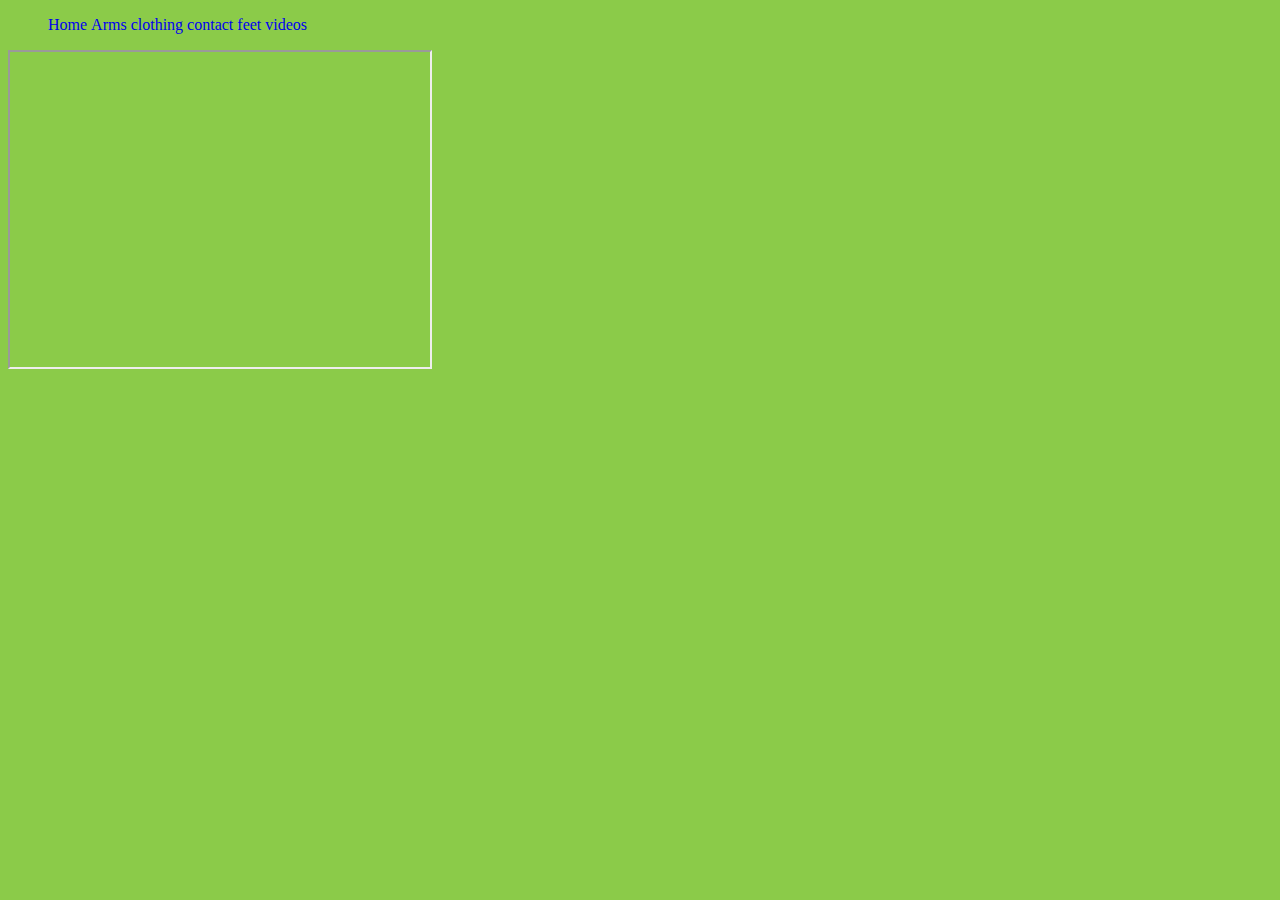
<file: index.html>
<!doctype html>
<html>
<head>
<meta charset="utf-8">
<title>Untitled Document</title>
	
	<link rel="stylesheet"type="text/css"href="css/mein.css">
	
</head>


		
<body>
	<ul> 
	
		<li><a href="index.html">Home</a></li>
		<li><a href="arm.html">Arms</a></li>
		<li><a href="clothing.html">clothing</a></li>
		<li><a href="contact.html">contact</a></li>
		<li><a href="feet.html">feet</a></li>
	
		 <li><a href="videos.html">videos</a></li>
	</ul>
	
</body>

<iframe width="420" height="315"
src="https://www.youtube.com/embed/tgbNymZ7vqY">
</iframe>



</html>
</file>
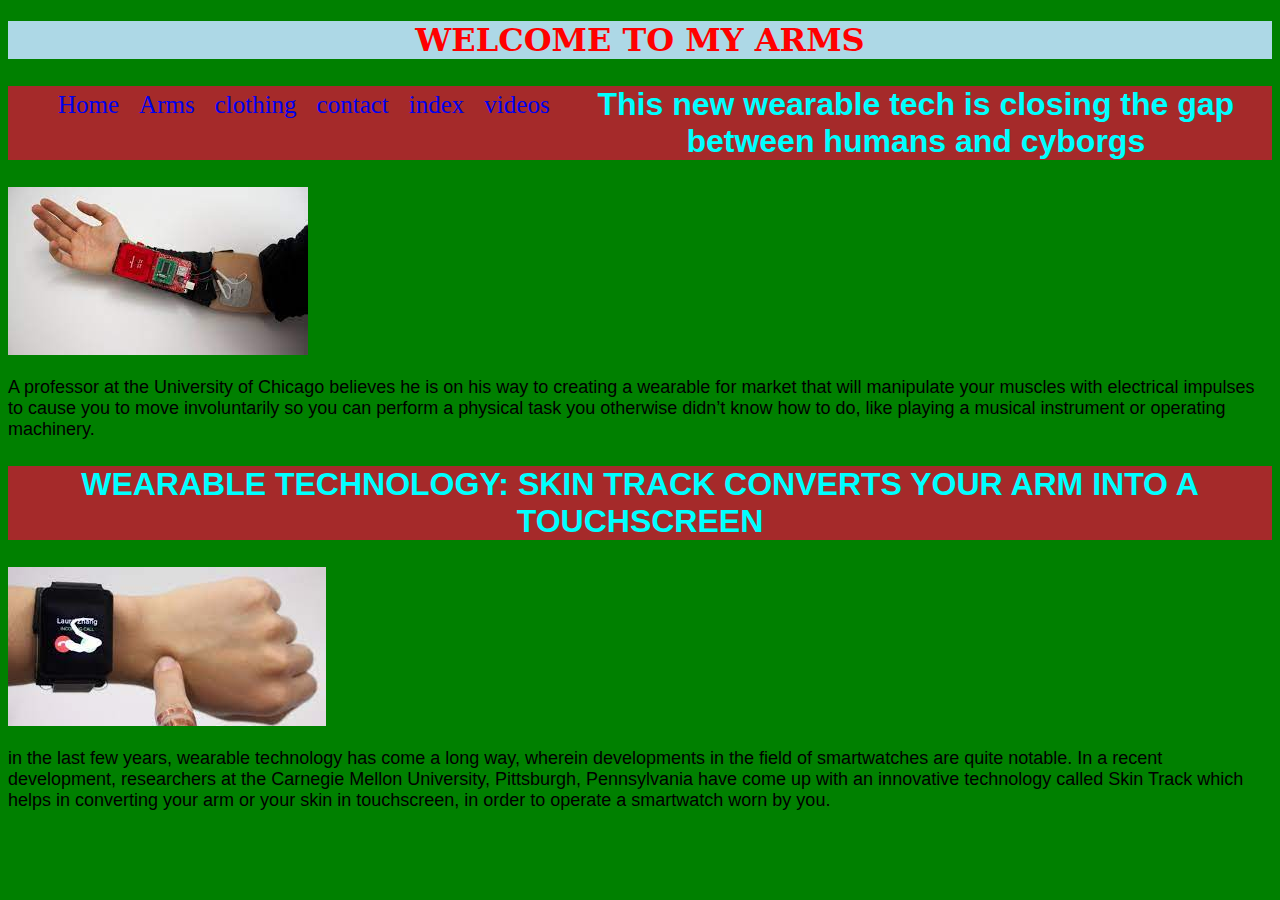
<file: arm.html>
<!doctype html>
<html>
<head>
<meta charset="utf-8">
<title>Untitled Document</title>
<link rel="stylesheet"type="text/css"href="css/mein.css">
		
	
<style>
	
		body{background-color:green;}
		h1{background-color:lightblue;text-transform: uppercase;text-align: center;color:red;font-family: Constantia, "Lucida Bright", "DejaVu Serif", Georgia, "serif";}
	a{display: inline;text-decoration: none;font-size: 25px;font-family: time new roman;float:left;padding: 10px;}
	a:hover{color:white;''}
	
	<img src="wearable1 image/feet1.png"width="288"height="283">
	<img src=
	<p>footwear specs:
	<ol>
	
	</style>	
	
	
	
	
</head>
  
<body>
	
	<h1>welcome to my arms</h1>
	
	<ul> 
	
		<li><a href="index.html">Home</a></li>
		<li><a href="arm.html">Arms</a></li>
		<li><a href="clothing.html">clothing</a></li>
		<li><a href="contact.html">contact</a></li>
		<li><a href="index.html">index</a></li>
	
		 <li><a href="videos.html">videos</a></li>
	</ul>
        
		<h2>This new wearable tech is closing the gap between humans and cyborgs</h2>
		<img src="images/arms 1.jpg">
		<p>A professor at the University of Chicago believes he is on his way to creating a wearable for market that will manipulate your muscles with electrical impulses to cause you to move involuntarily so you can perform a physical task you otherwise didn’t know how to do, like playing a musical instrument or operating machinery.</p>
		
		
		<h2>WEARABLE TECHNOLOGY: SKIN TRACK CONVERTS YOUR ARM INTO A TOUCHSCREEN</h2>
		<img src="images/arms 2.jpg">
		<p>in the last few years, wearable technology has come a long way, wherein developments in the field of smartwatches are quite notable. In a recent development, researchers at the Carnegie Mellon University, Pittsburgh, Pennsylvania have come up with an innovative technology called Skin Track which helps in converting your arm or your skin in touchscreen,  in order to operate a smartwatch worn by you.</p>
		
		
		

</body>
	
</html>
</file>
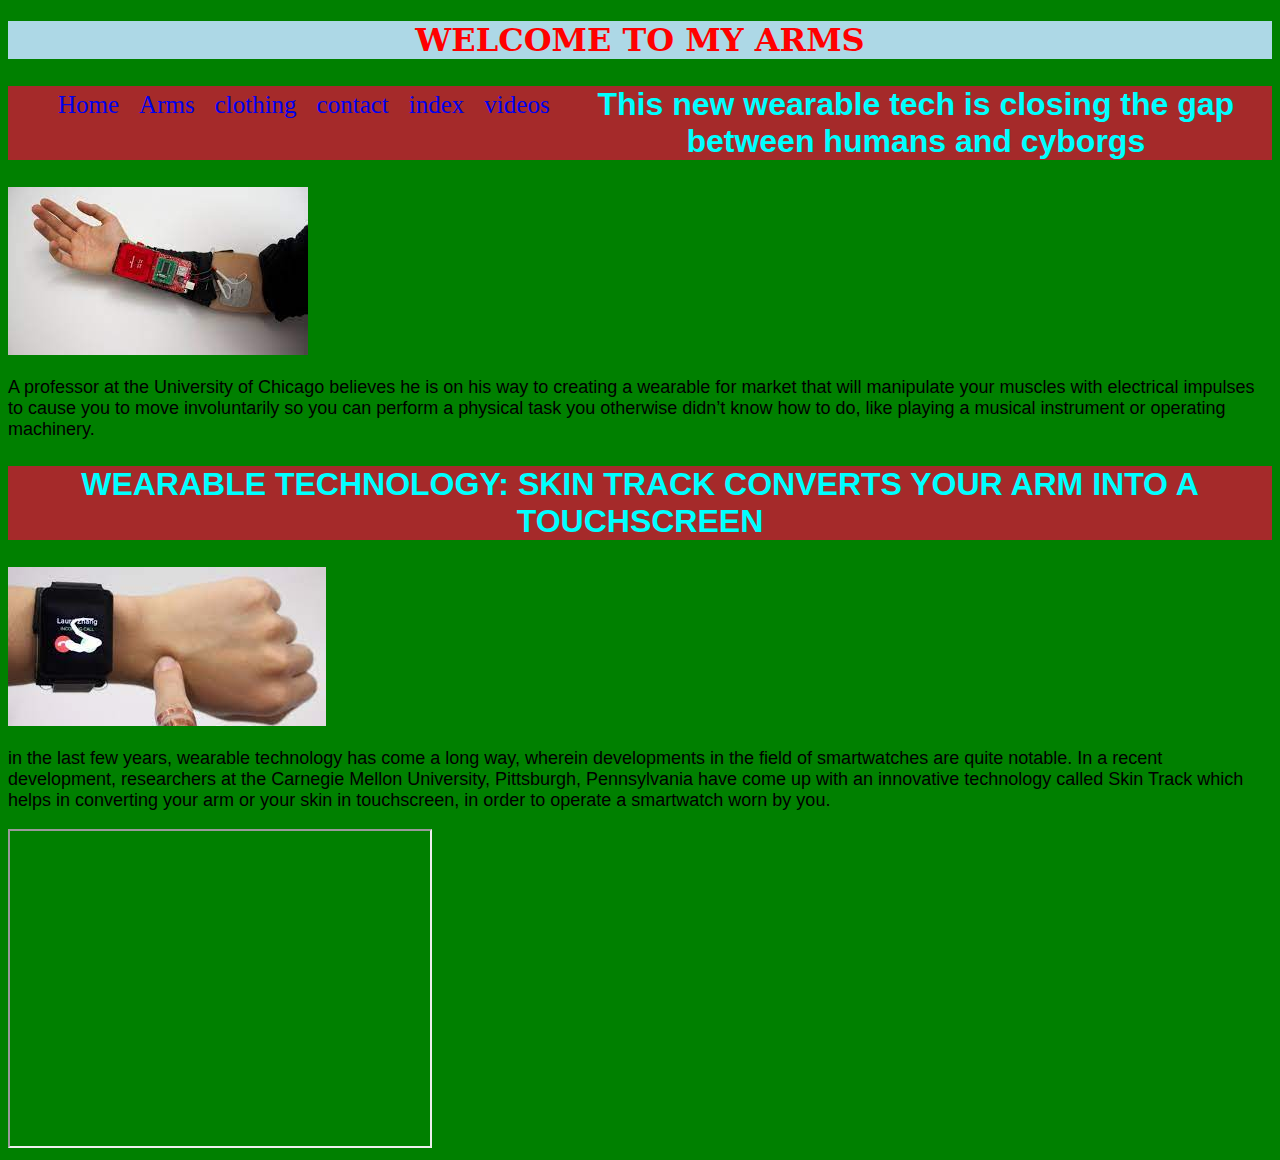
<file: Arms.html>
<!doctype html>
<html>
<head>
<meta charset="utf-8">
<title>Untitled Document</title>
<link rel="stylesheet"type="text/css"href="css/mein.css">
		
	
<style>
	
		body{background-color:green;}
		h1{background-color:lightblue;text-transform: uppercase;text-align: center;color:red;font-family: Constantia, "Lucida Bright", "DejaVu Serif", Georgia, "serif";}
	a{display: inline;text-decoration: none;font-size: 25px;font-family: time new roman;float:left;padding: 10px;}
	a:hover{color:white;''}
	
	<img src="wearable1 image/feet1.png"width="288"height="283">
	<img src=
	<p>footwear specs:
	<ol>
	
	</style>	
	
	
	
	
</head>
  
<body>
	
	<h1>welcome to my arms</h1>
	
	<ul> 
	
		<li><a href="index.html">Home</a></li>
		<li><a href="arm.html">Arms</a></li>
		<li><a href="clothing.html">clothing</a></li>
		<li><a href="contact.html">contact</a></li>
		<li><a href="index.html">index</a></li>
	
		 <li><a href="videos.html">videos</a></li>
	</ul>
        
		<h2>This new wearable tech is closing the gap between humans and cyborgs</h2>
		<img src="images/arms 1.jpg">
		<p>A professor at the University of Chicago believes he is on his way to creating a wearable for market that will manipulate your muscles with electrical impulses to cause you to move involuntarily so you can perform a physical task you otherwise didn’t know how to do, like playing a musical instrument or operating machinery.</p>
		
		
		<h2>WEARABLE TECHNOLOGY: SKIN TRACK CONVERTS YOUR ARM INTO A TOUCHSCREEN</h2>
		<img src="images/arms 2.jpg">
		<p>in the last few years, wearable technology has come a long way, wherein developments in the field of smartwatches are quite notable. In a recent development, researchers at the Carnegie Mellon University, Pittsburgh, Pennsylvania have come up with an innovative technology called Skin Track which helps in converting your arm or your skin in touchscreen,  in order to operate a smartwatch worn by you.</p>
		
		
		

</body>
	<iframe width="420" height="315"
src="https://www.youtube.com/embed/tgbNymZ7vqY">
</iframe>
	
	
	
	
</html>
</file>
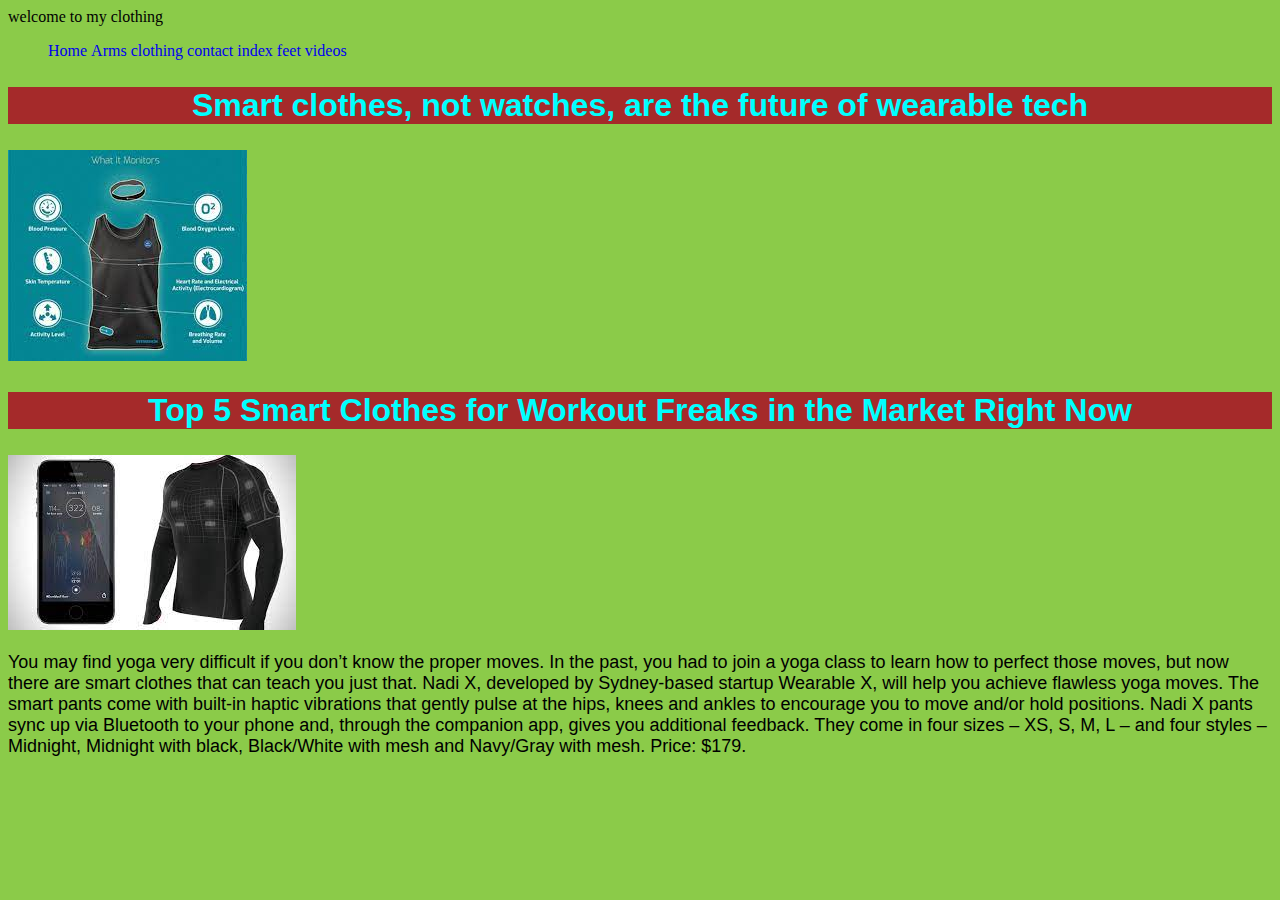
<file: clothing.html>
<!doctype html>
<html>
<head>
<meta charset="utf-8">
<title>Untitled Document</title>
</head>
<link rel="stylesheet"type="text/css"href="css/mein.css">
	
	
<body<h1>welcome to my clothing</h1></h1>
	
	<ul> 
	
		<li><a href="index.html">Home</a></li>
		<li><a href="arm.html">Arms</a></li>
		<li><a href="clothing.html">clothing</a></li>
		<li><a href="contact.html">contact</a></li>
		<li><a href="index.html">index</a></li>
		<li><a href="feet.html">feet</a></li>
		 <li><a href="videos.html">videos</a></li>

		</ul>
		
		
		<h2>Smart clothes, not watches, are the future of wearable tech</h2>
		<img src="images/clothing 2.jpg">
		
		<h2>Top 5 Smart Clothes for Workout Freaks in the Market Right Now</h2>
		<img src="images/clothing 1.jpg">
		<p>You may find yoga very difficult if you don’t know the proper moves. In the past, you had to join a yoga class to learn how to perfect those moves, but now there are smart clothes that can teach you just that. Nadi X, developed by Sydney-based startup Wearable X, will help you achieve flawless yoga moves. The smart pants come with built-in haptic vibrations that gently pulse at the hips, knees and ankles to encourage you to move and/or hold positions. Nadi X pants sync up via Bluetooth to your phone and, through the companion app, gives you additional feedback. They come in four sizes – XS, S, M, L – and four styles – Midnight, Midnight with black, Black/White with mesh and Navy/Gray with mesh. Price: $179.</p>
		
		
		
		
</body>
</html>
</file>
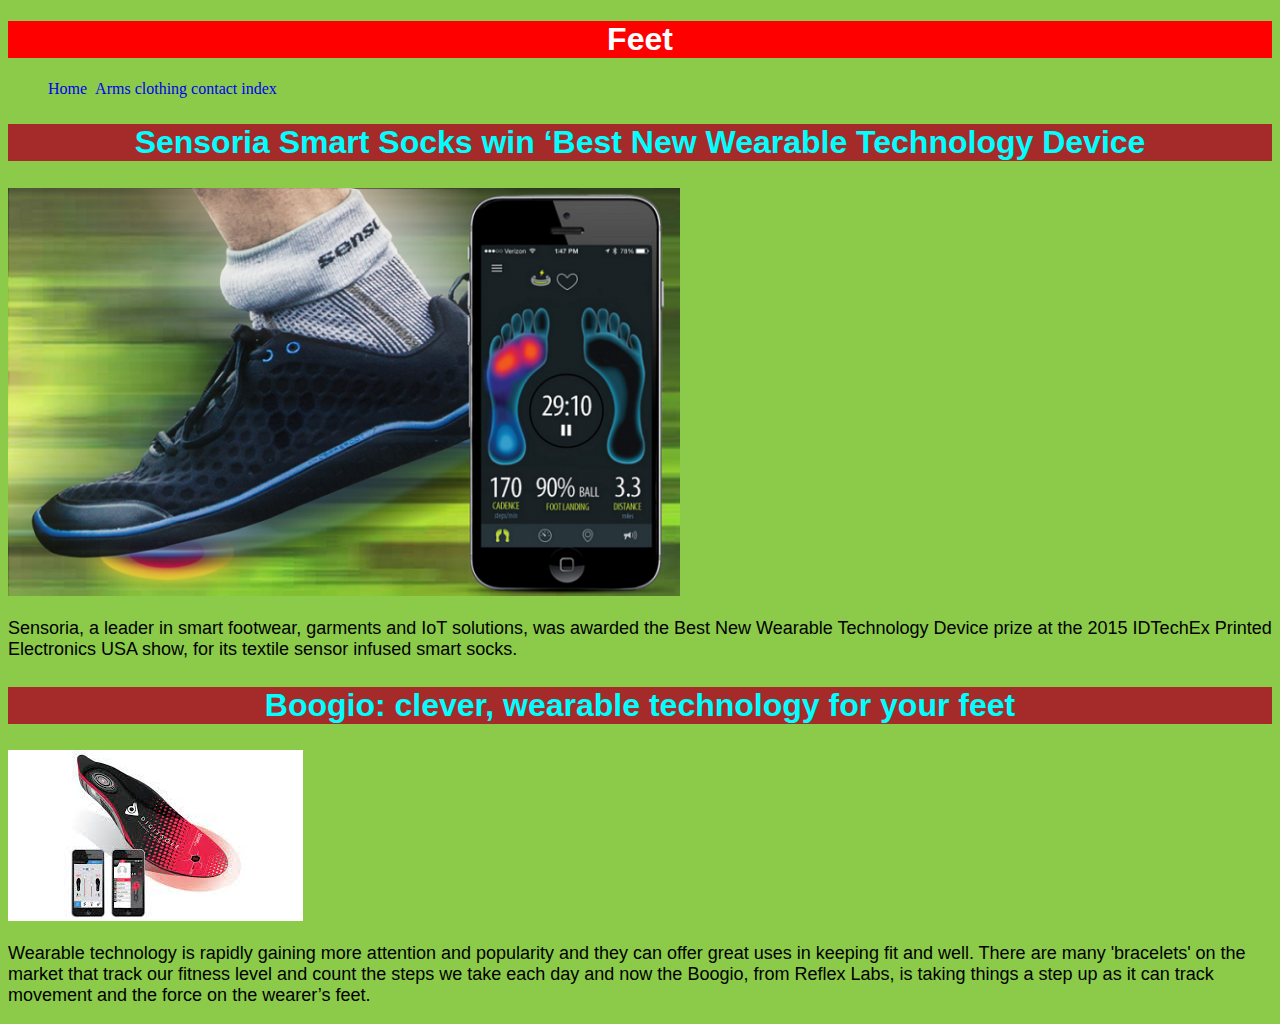
<file: feet.html>
<!doctype html>
<html>
<head>
<meta charset="utf-8">
<link rel="stylesheet"type="text/css"href="css/mein.css">	
<title>Untitled Document</title>
</head>

<body>
	<h1>Feet</h1>
	
	<ul> 
		<li><a href="feet.html">Home&nbsp;</a></li>
		<li><a href="arms.html">Arms</a></li>
		<li><a href="clothing.html">clothing</a></li>
		<li><a href="contact.html">contact</a></li>
		<li><a href="index.html">index</a></li>
	</ul>
	
	
	<h2>Sensoria Smart Socks win ‘Best New Wearable Technology Device</h2>
	<img src="images/feet 1.png">
	<p>Sensoria, a leader in smart footwear, garments and IoT solutions, was awarded the Best New Wearable Technology Device prize at the 2015 IDTechEx Printed Electronics USA show, for its textile sensor infused smart socks.</p>
	
	<h2>Boogio: clever, wearable technology for your feet</h2>
	<img src="images/feet 2.jpg">
	<p>Wearable technology is rapidly gaining more attention and popularity and they can offer great uses in keeping fit and well. There are many 'bracelets' on the market that track our fitness level and count the steps we take each day and now the Boogio, from Reflex Labs, is taking things a step up as it can track movement and the force on the wearer’s feet.</p>
	
	
	
	
	
	
	
	
	
	
	
	
	
	
	
	
	
	
	
	
	
	
	
	
	
	
	
	
	
	
	
	
	
</body>
</html>
</file>
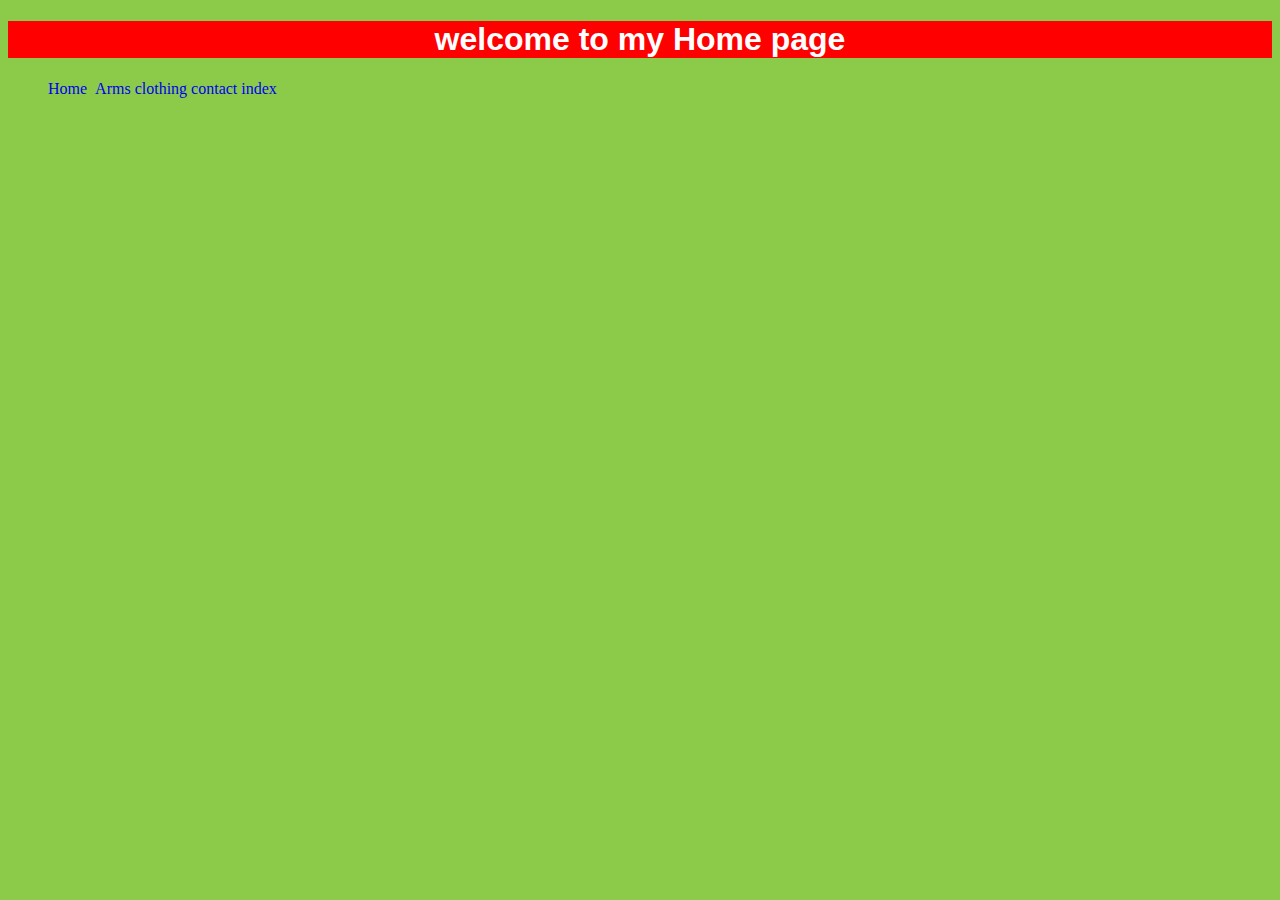
<file: home.html>
<!doctype html>
<html>
<head>
<meta charset="utf-8">
<title>Untitled Document</title>
	
	<link rel="stylesheet"type="text/css"href="css/mein.css">
	
</head>

<body>
	<h1>welcome to my Home page</h1></h1>
	
	<ul> 
	
		<li><a href="index.html">Home&nbsp;</a></li>
		<li><a href="arms.html">Arms</a></li>
		<li><a href="clothing.html">clothing</a></li>
		<li><a href="contact.html">contact</a></li>
		<li><a href="index.html">index</a></li>

		</body>
	
	  
</html>
</file>
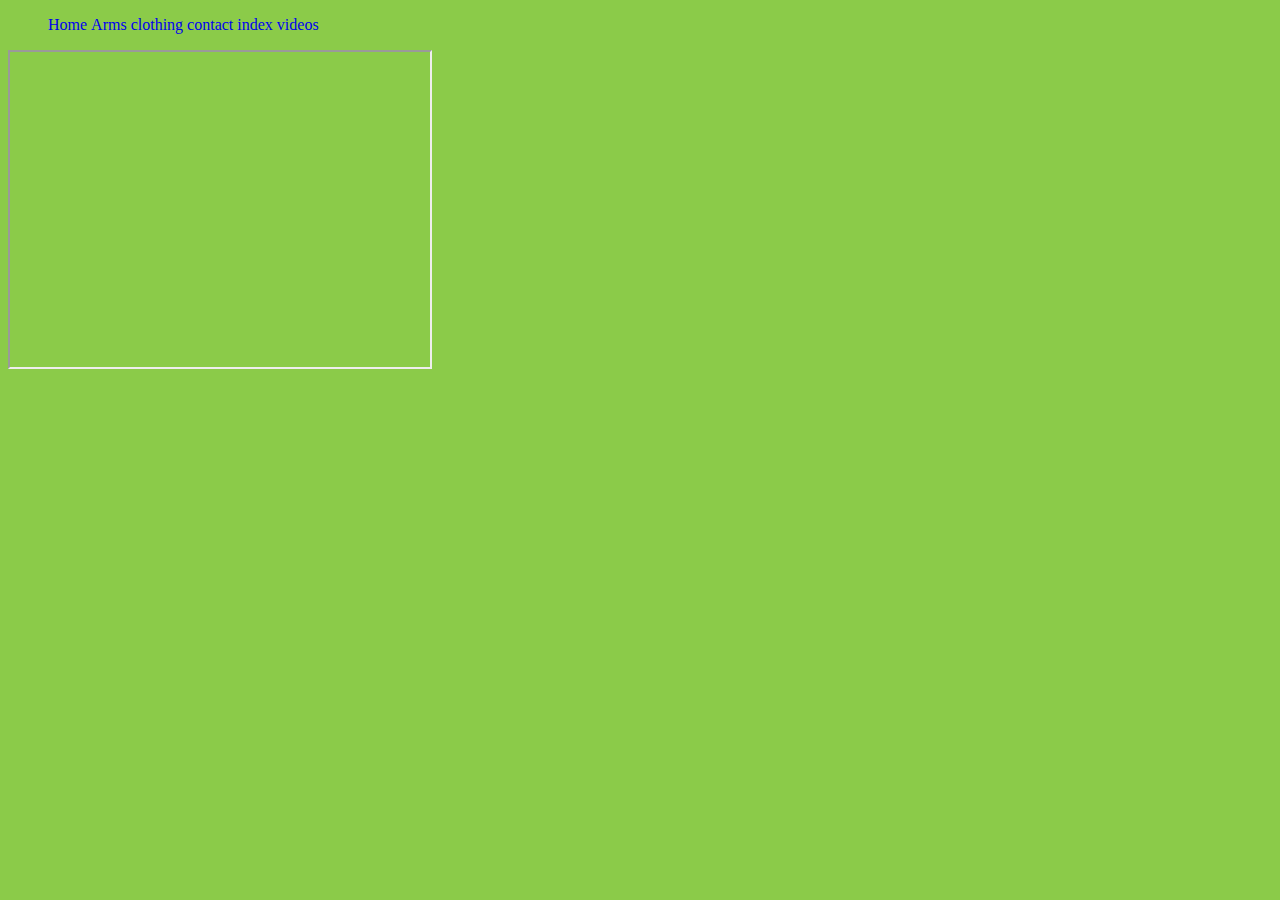
<file: videos.html>
<!doctype html>
<html>
<head>
<meta charset="utf-8">
<title>Untitled Document</title>
<link rel="stylesheet"type="text/css"href="css/mein.css">
	
	</head>
	
	
	

<body>
	
	<ul>
	
		<li><a href=videos.html">Home</a></li>
		<li><a href="arms.html">Arms</a></li>
		<li><a href="clothing.html">clothing</a></li>
		<li><a href="contact.html">contact</a></li>
		<li><a href="index.html">index</a></li>
	
		 <li><a href="videos.html">videos</a></li>
			</ul>
			
			
			 
<iframe width="420" height="315"
src="https://www.youtube.com/embed/tgbNymZ7vqY">
</iframe>
	
	
	
</body>
</html>
</file>
<file: css/mein.css>
/* CSS Document */

body{
background-color:#8BCB49;
}
	
		
	h1{	
 text transform:uppercase;
	text-align: center;
	background-color:red;
	color:white;
	font-family:Arial;
}
h2{    
font-size: 32px;   	
	text-align: center;
	background-color:brown;
	color:aqua; 
	font-family:Arial;
}
p{
	
	font-size:18px;
	font-family: Arial;
	color: black;
}
 
ul li{
display:inline;
margin left:15px;
}

a{  text-decoration: none;font-width; font-family :200 font-size: 32px;{
	
a:hover{color:red;}
</file>
